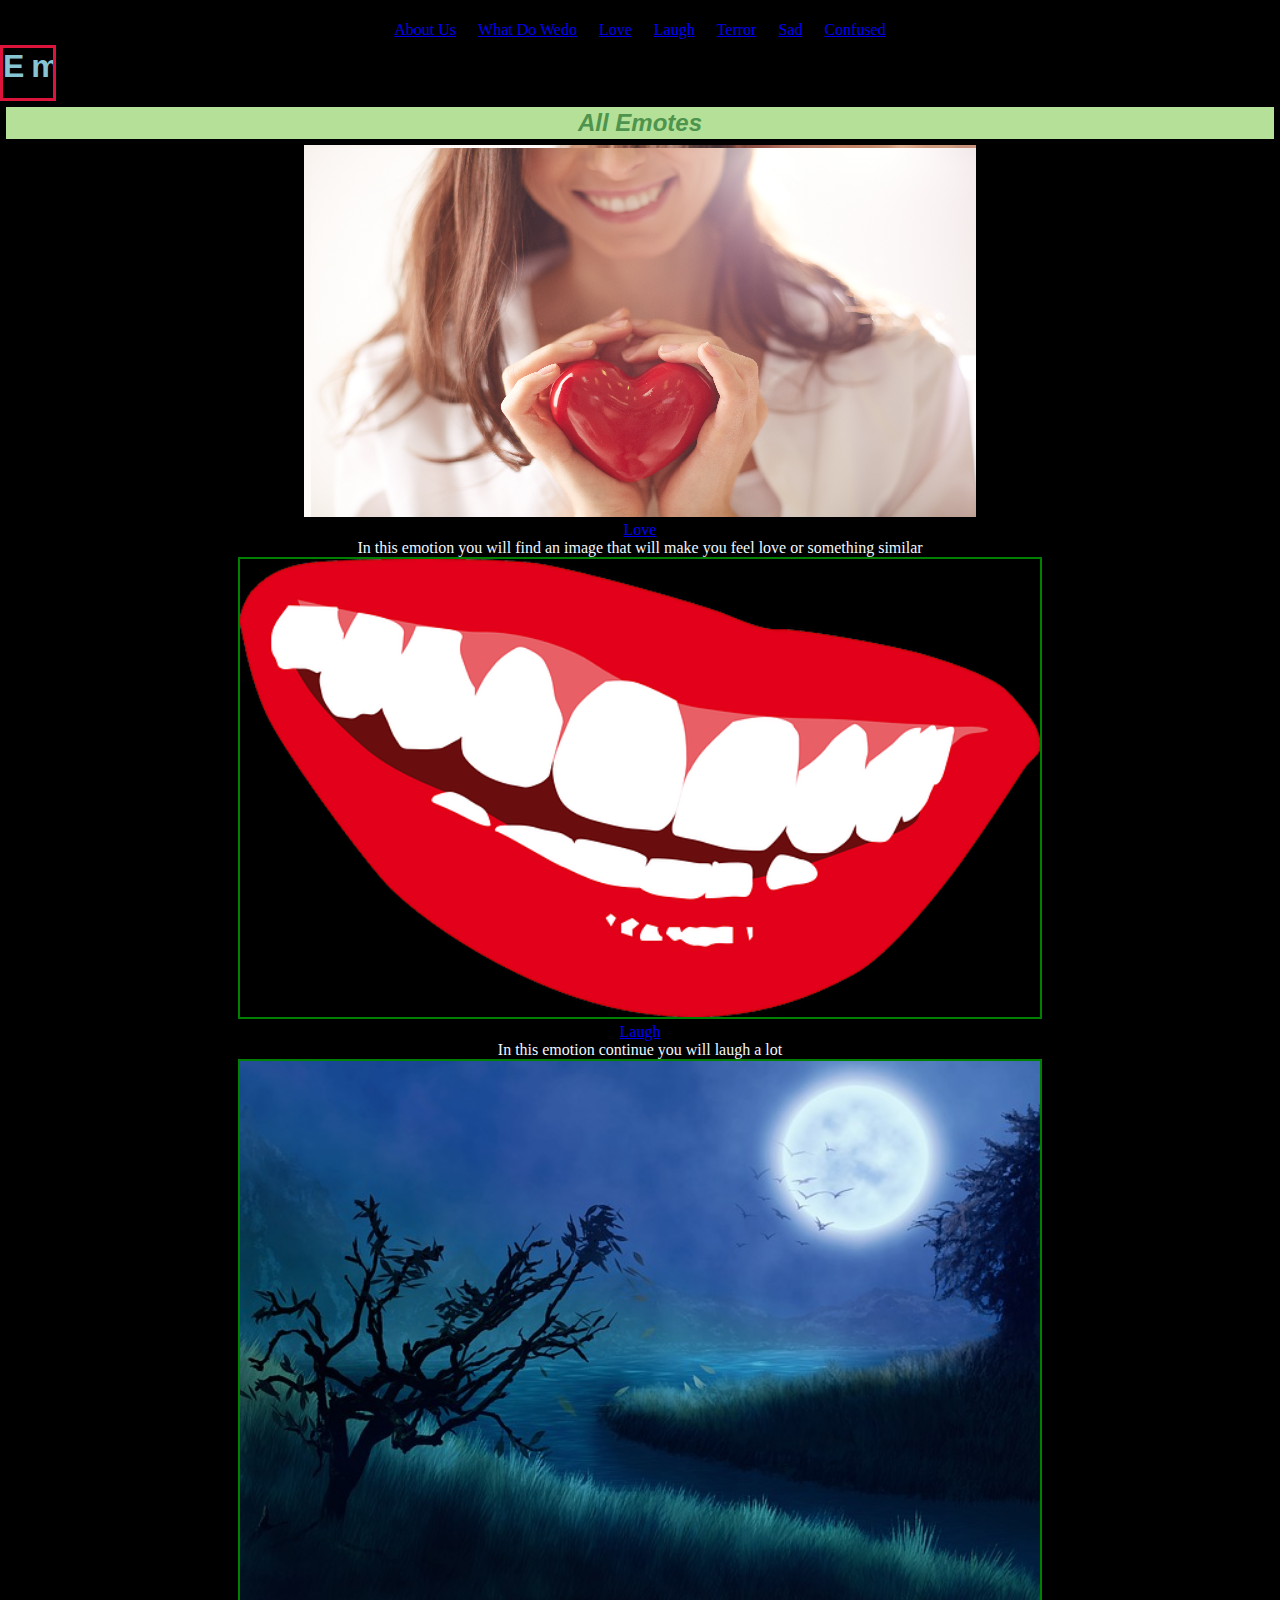
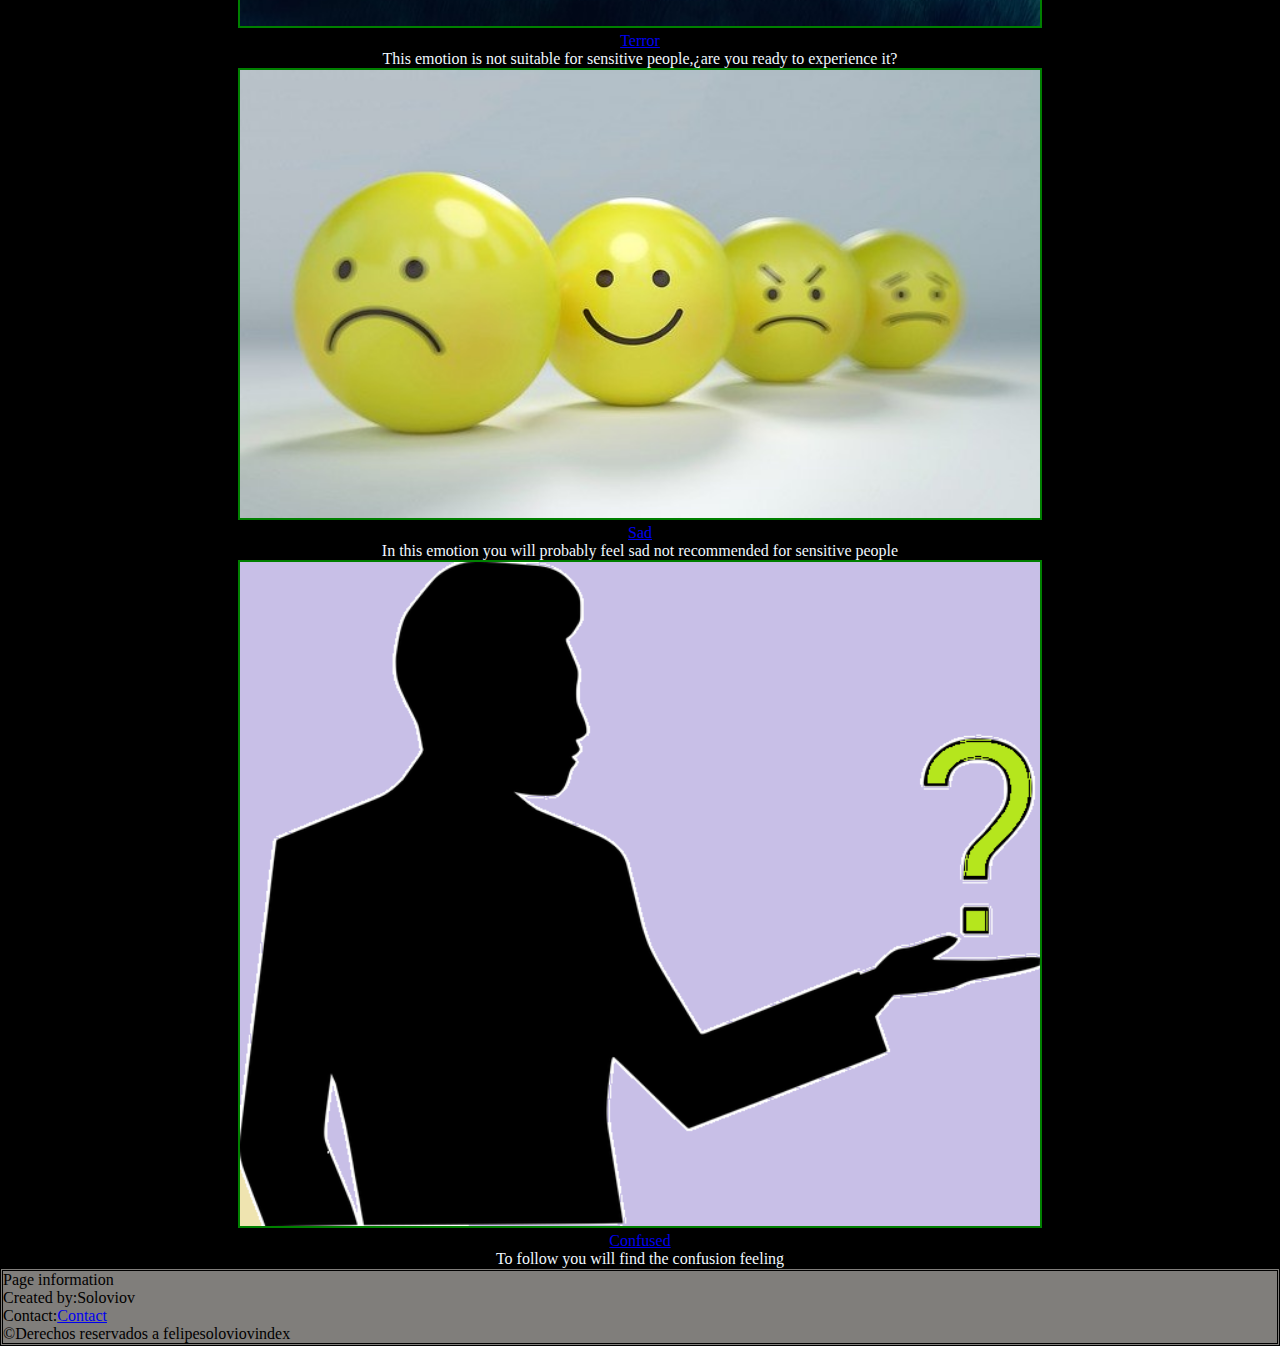
<file: index.html>
<!DOCTYPE html>
<html lang="en">
  <head>
    <meta charset="UTF-8" />
    <meta http-equiv="X-UA-Compatible" content="IE=edge" />
    <meta name="viewport" content="width=device-width, initial-scale=1.0" />
    <title>Emotion Maker</title>
  <link rel="stylesheet" href="./style.css">

  <body class="bodyindex">
    
    <header>
      
      <nav>
     
        <ul> 
 
          
           <li><a href="./pages/aboutus.html">About Us</a></li> 
            
           <li><a href="./pages/whatdowedo.html">What Do Wedo</a></li>

            <li><a href="./pages/love.html">Love</a></li>
        
            <li><a href="./pages/laught.html">Laugh</a></li>
            
            <li><a href="./pages/terror.html">Terror</a></li>
           
            <li><a href="./pages/sad.html">Sad</a></li>
         
            <li><a href="./pages/confused.html">Confused</a></li>
          
          </ul>
     
      </nav>
    </header>
  
    <main>
     
      <h1>Emotions Maker</h1>
    <div>
      
      </div>
      <section>
        <h2>All Emotes</h2>
  <div>
       
    <div class="gridvertical">
        <img class="heart1" src="./img/heartgirl.png" alt="heart">
        <p><a href="./pages/love.html">Love</a></p>
        <p>In this emotion you will find an image that will make you feel love or something similar</p>
    </div>
    
    <div>
        <img class="laught1" src="./img/laught.png" alt="Laught" >
        <p><a href="./pages/laught.html">Laugh</a></p>
        <p>In this emotion continue you will laugh a lot</p>
    </div> 
      
    <div>
        <img class="night1"  src="./img/night.jpg" alt="night">
        <p><a href="./pages/terror.html">Terror</a></p>
        <p>This emotion is not suitable for sensitive people,¿are you ready to experience it?</p>
    </div> 
      
    <div>
        <img class="sad1"  src="./img/sadball.jpg" alt="Sad">
        <p><a href="./pages/sad.html">Sad</a></p>
        <p>In this emotion you will probably feel sad not recommended for sensitive people</p>
    </div> 
      
    <div>
        <p><img class="questions1"  src="./img/confused.png" alt="question"></p>
        <p><a href="./pages/confused.html"">Confused</a></p>
        <p>To follow you will find the confusion feeling</p>
     </div>
    
  </div>    
       
    </section>
    </main>

    <footer>
      
        <p>Page information</p>
        <p>Created by:Soloviov</p> 
        <p>Contact:<a href=".//pages/contact.html">Contact</a></p> 
        <p>©Derechos reservados a felipesoloviovindex</p>
      
    </footer>
  </body>
</html>
</file>
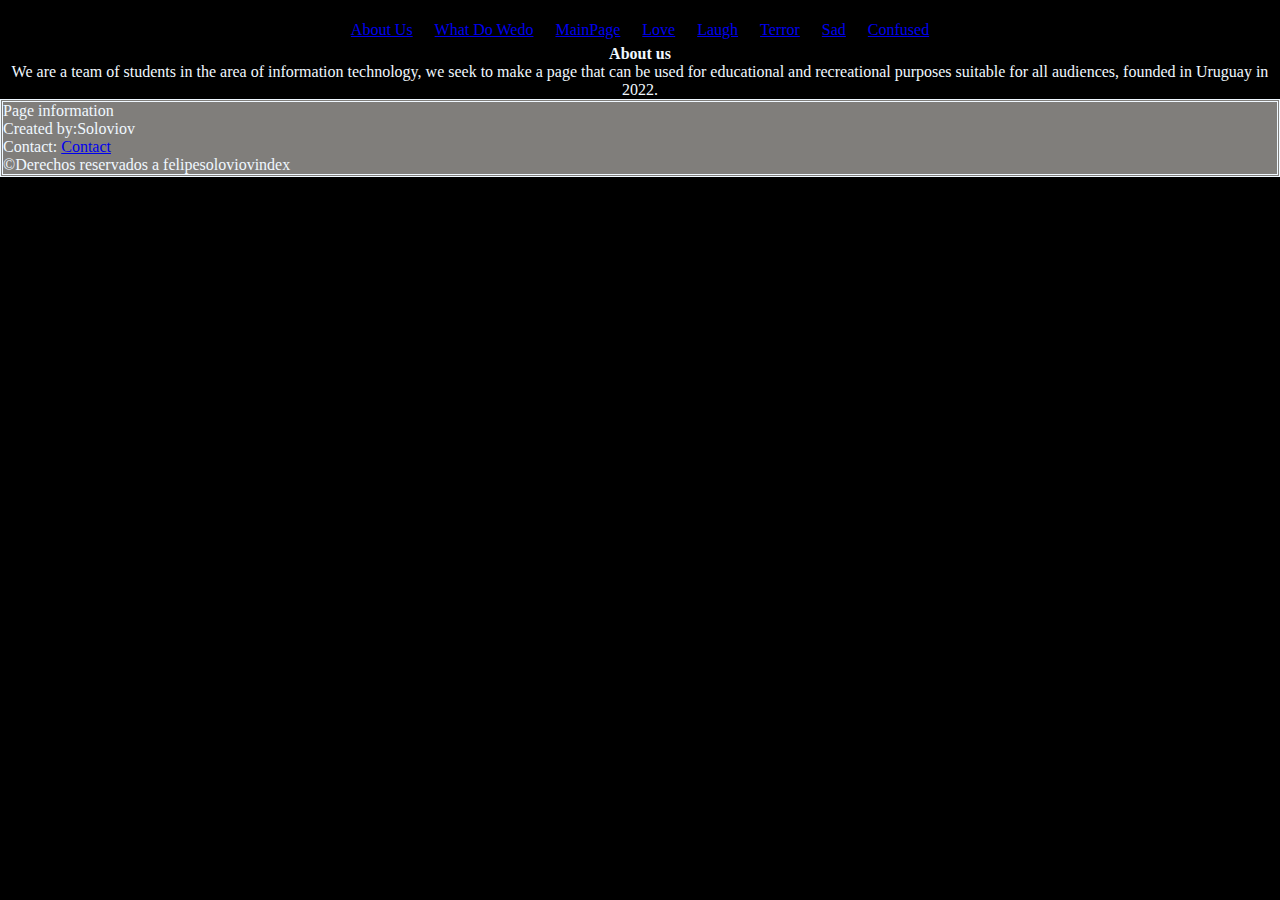
<file: pages/aboutus.html>
<!DOCTYPE html>
<html lang="en">
<head>
    <meta charset="UTF-8">
    <meta http-equiv="X-UA-Compatible" content="IE=edge">
    <meta name="viewport" content="width=device-width, initial-scale=1.0">
    <title>Laught</title>
    <link rel="stylesheet" href="../style.css">
  
  </head>

  <body class="bodypages">
    
    <header>
        <nav>
            <ul>
  
              <li><a href="./aboutus.html">About Us</a></li> 
              
             <li><a href="./whatdowedo.html">What Do Wedo</a></li>
                
                <li><a href="../index.html">MainPage</a></li>     
  
                <li><a href="./love.html">Love</a></li>
        
                <li><a href="./laught.html">Laugh</a></li>
        
                <li><a href="./terror.html">Terror</a></li>
        
                <li><a href="./sad.html">Sad</a></li>
        
                <li><a href="./confused.html">Confused</a></li>
              </ul>
            </div>
          </nav>
  </header>
  
  <main>
    <h4>About us</h4>

    <p>We are a team of students in the area of information technology, we seek to make a page that
         can be used for educational and recreational purposes suitable for
         all audiences, founded in Uruguay in 2022.</p>

   
  </main>

  <footer class="footer1">
      
    <p>Page information</p>
    <p>Created by:Soloviov</p> 
    <p></p>Contact: <a href="../pages/contact.html">Contact</a></p> 
    <p>©Derechos reservados a felipesoloviovindex</p>
  
</footer>
</body>
</html>
</file>
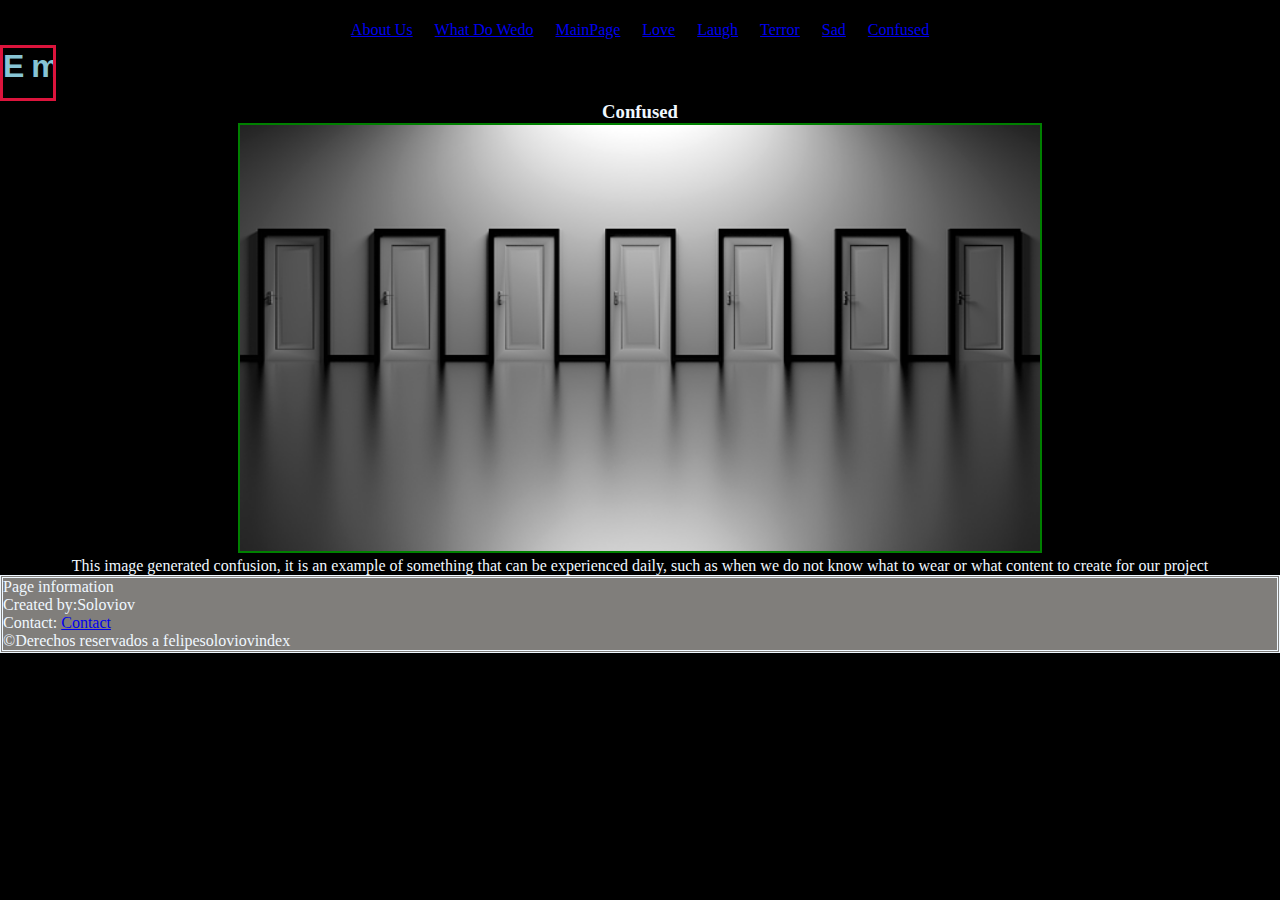
<file: pages/confused.html>
<!DOCTYPE html>
<html lang="en">
<head>
    <meta charset="UTF-8">
    <meta http-equiv="X-UA-Compatible" content="IE=edge">
    <meta name="viewport" content="width=device-width, initial-scale=1.0">
    <title>Shocked</title>
    <link rel="stylesheet" href="../style.css">
  </head>

  <body class="bodypages">
    
    <header>
      <nav>
        <ul>

          <li><a href="./aboutus.html">About Us</a></li> 
          
         <li><a href="./whatdowedo.html">What Do Wedo</a></li>
            
            <li><a href="../index.html">MainPage</a></li>     

            <li><a href="./love.html">Love</a></li>
    
            <li><a href="./laught.html">Laugh</a></li>
    
            <li><a href="./terror.html">Terror</a></li>
    
            <li><a href="./sad.html">Sad</a></li>
    
            <li><a href="./confused.html">Confused</a></li>
          </ul>
        </div>
      </nav>
  </header>
  
  <main>
   <h1>Emotions Maker</h1>

    <section>
      <h3>Confused</h3>
      <img class="confused2" src="../img/doors.png" alt="Doors">
      <p>This image generated confusion, it is an example of something that can be experienced daily, such as when we do not know what to wear or what content to create for our project</p>
</section>
  </main>
  <footer class="footer1">
      
    <p>Page information</p>
    <p>Created by:Soloviov</p> 
    <p></p>Contact: <a href="../pages/contact.html">Contact</a></p> 
    <p>©Derechos reservados a felipesoloviovindex</p>
  
</footer>
</body>
</html>
</file>
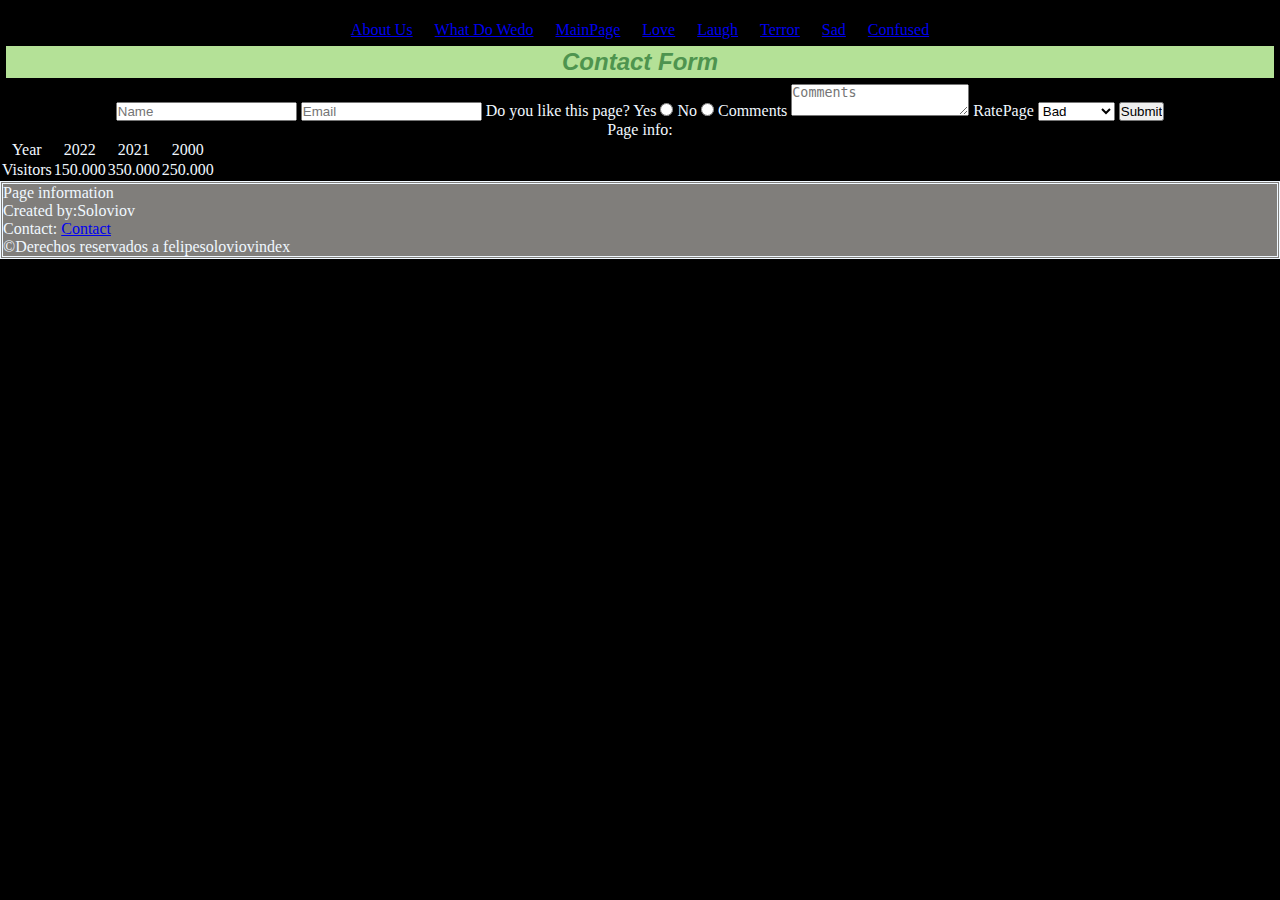
<file: pages/contact.html>
<!DOCTYPE html>
<html lang="en">
<head>
    <meta charset="UTF-8">
    <meta http-equiv="X-UA-Compatible" content="IE=edge">
    <meta name="viewport" content="width=device-width, initial-scale=1.0">
    <title>Contact</title>
    <link rel="stylesheet" href="../style.css">
</head>

<body class="bodypages">
    
    <header>
        <nav>
            <ul>
  
              <li><a href="./aboutus.html">About Us</a></li> 
              
             <li><a href="./whatdowedo.html">What Do Wedo</a></li>
                
                <li><a href="../index.html">MainPage</a></li>     
  
                <li><a href="./love.html">Love</a></li>
        
                <li><a href="./laught.html">Laugh</a></li>
        
                <li><a href="./terror.html">Terror</a></li>
        
                <li><a href="./sad.html">Sad</a></li>
        
                <li><a href="./confused.html">Confused</a></li>
              </ul>
            </div>
          </nav>
    </header>
    
      <main>
        <h2>Contact Form</h2>
<div class="form1">
        <form action="">
        
        <input type="text" placeholder="Name" id="" name="" >
        <input type="email" name="Email"" placeholder="Email" id="">
        
        
        
        <Label>Do you like this page?</Label>
        <label>Yes</label>
        <input type="radio" name="Page" id="">
        <label>No</label>
        <input type="radio" name="Page" id="">
    
        <label>Comments</label>
        <textarea name="" id="" placeholder="Comments"></textarea>
    
<label>RatePage</label>
    <select name="Rate" id="">
        <option value="Bad">Bad</option>
        <option vañie="Good">Good</option>
        <option value="Excellent">Excellent</option>
        
       </select>
       <input type="submit">
    </form>

</div>
<Section>
<p>Page info:</p>

<table class="table1">
<tr class="table2">
    <td>Year</td>
    <td>2022</td>
    <td>2021</td>
    <td>2000</td>
</tr>
    <tr class="table3">
        <td>Visitors</td>
        <td>150.000</td>
        <td>350.000</td>
        <td>250.000</td>
        </tr>
</table>
</Section>
</main>
<footer class="footer1">
     <p>Page information</p>
    <p>Created by:Soloviov</p> 
    <p></p>Contact: <a href="../pages/contact.html">Contact</a></p> 
    <p>©Derechos reservados a felipesoloviovindex</p>
  
</footer>
</body>
</html>
</file>
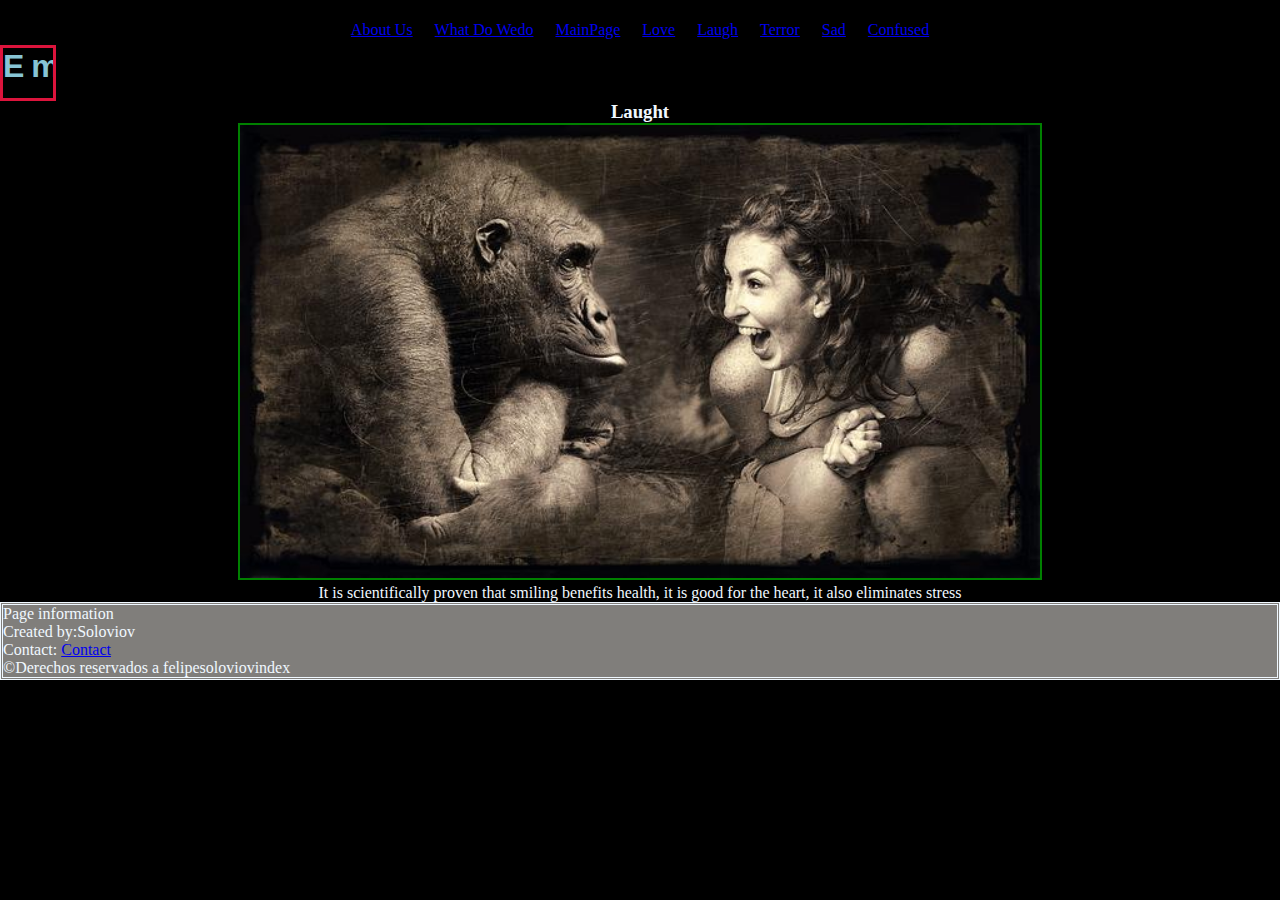
<file: pages/laught.html>
<!DOCTYPE html>
<html lang="en">
<head>
    <meta charset="UTF-8">
    <meta http-equiv="X-UA-Compatible" content="IE=edge">
    <meta name="viewport" content="width=device-width, initial-scale=1.0">
    <title>Laught</title>
    <link rel="stylesheet" href="../style.css">
  
  </head>

  <body class="bodypages">
    
    <header>
      <nav>
        <ul>

          <li><a href="./aboutus.html">About Us</a></li> 
          
         <li><a href="./whatdowedo.html">What Do Wedo</a></li>
            
            <li><a href="../index.html">MainPage</a></li>     

            <li><a href="./love.html">Love</a></li>
    
            <li><a href="./laught.html">Laugh</a></li>
    
            <li><a href="./terror.html">Terror</a></li>
    
            <li><a href="./sad.html">Sad</a></li>
    
            <li><a href="./confused.html">Confused</a></li>
          </ul>
        </div>
      </nav>
  
  <main>
    <h1>Emotions Maker</h1>

    <section>
      <h3>Laught</h3>
      
      
      <img class="laughtimg1" src="../img/laughtimg.jpg" alt="monkeyandgirl">
      <p>It is scientifically proven that smiling benefits health, it is good for the heart, it also eliminates stress</p>
       </section>
  </main>

  <footer class="footer1">
      
    <p>Page information</p>
    <p>Created by:Soloviov</p> 
    <p></p>Contact: <a href="../pages/contact.html">Contact</a></p> 
    <p>©Derechos reservados a felipesoloviovindex</p>
  
</footer>
</body>
</html>
</file>
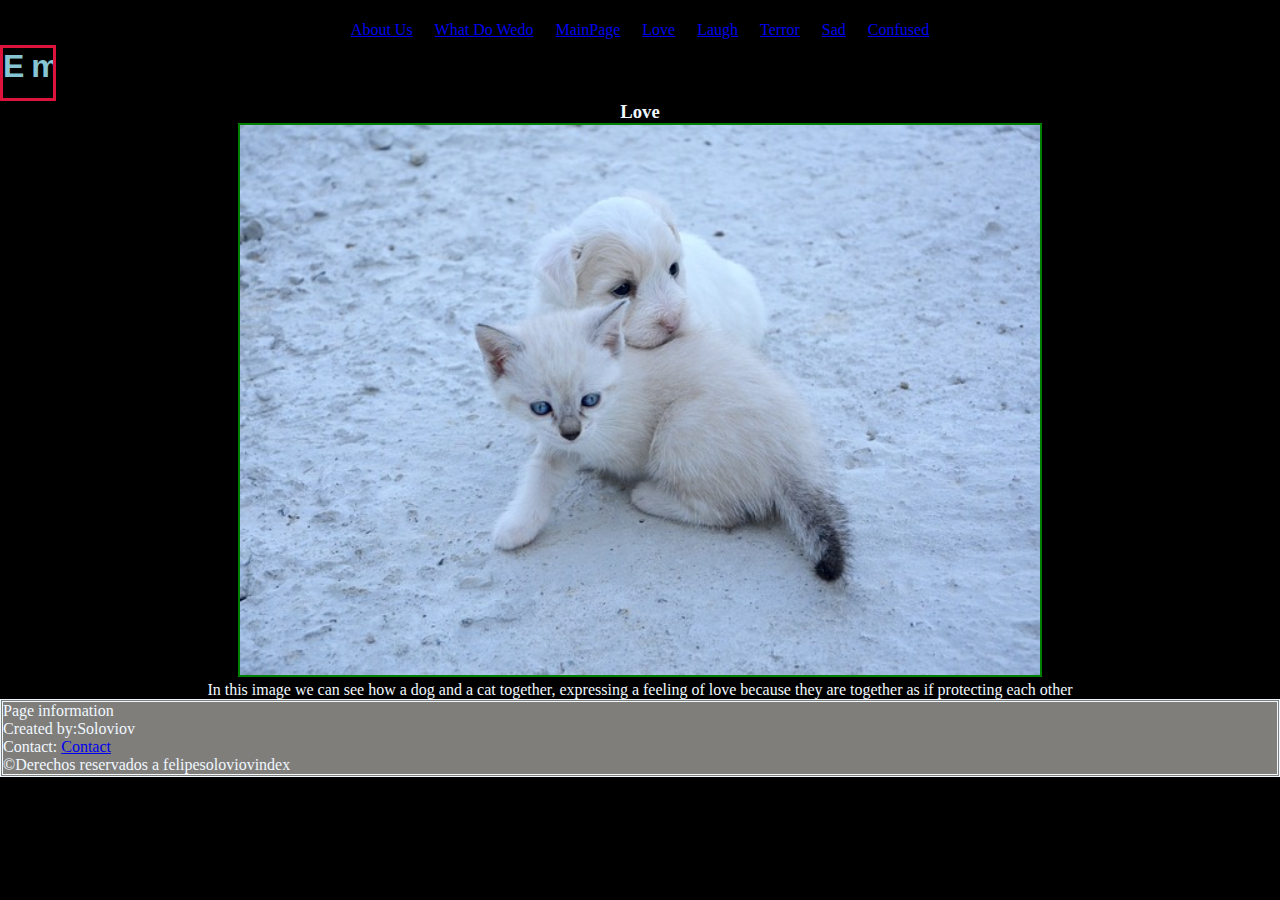
<file: pages/love.html>
<!DOCTYPE html>
<html lang="en">
<head>
    <meta charset="UTF-8">
    <meta http-equiv="X-UA-Compatible" content="IE=edge">
    <meta name="viewport" content="width=device-width, initial-scale=1.0">
    <title>Love</title>
    <link rel="stylesheet" href="../style.css">
  </head>


  <body class="bodypages">
    
    <header>
      <nav>
        <ul>

          <li><a href="./aboutus.html">About Us</a></li> 
          
         <li><a href="./whatdowedo.html">What Do Wedo</a></li>
            
            <li><a href="../index.html">MainPage</a></li>     

            <li><a href="./love.html">Love</a></li>
    
            <li><a href="./laught.html">Laugh</a></li>
    
            <li><a href="./terror.html">Terror</a></li>
    
            <li><a href="./sad.html">Sad</a></li>
    
            <li><a href="./confused.html">Confused</a></li>
          </ul>
        </div>
      </nav>
  </header>
  
  <main>
    <h1>Emotions Maker</h1>
   
    
   <section>
      <h3>Love</h3>
     <img class="loveimg1" src="../img/love.jpg" alt="Love">
    <p>In this image we can see how a dog and a cat together, expressing a feeling of love because they are together as if protecting each other</p>  
    </section>
  </main>
  <footer class="footer1">
      
    <p>Page information</p>
    <p>Created by:Soloviov</p> 
    <p></p>Contact: <a href="../pages/contact.html">Contact</a></p> 
    <p>©Derechos reservados a felipesoloviovindex</p>
  
</footer>
</body>
</html>
</file>
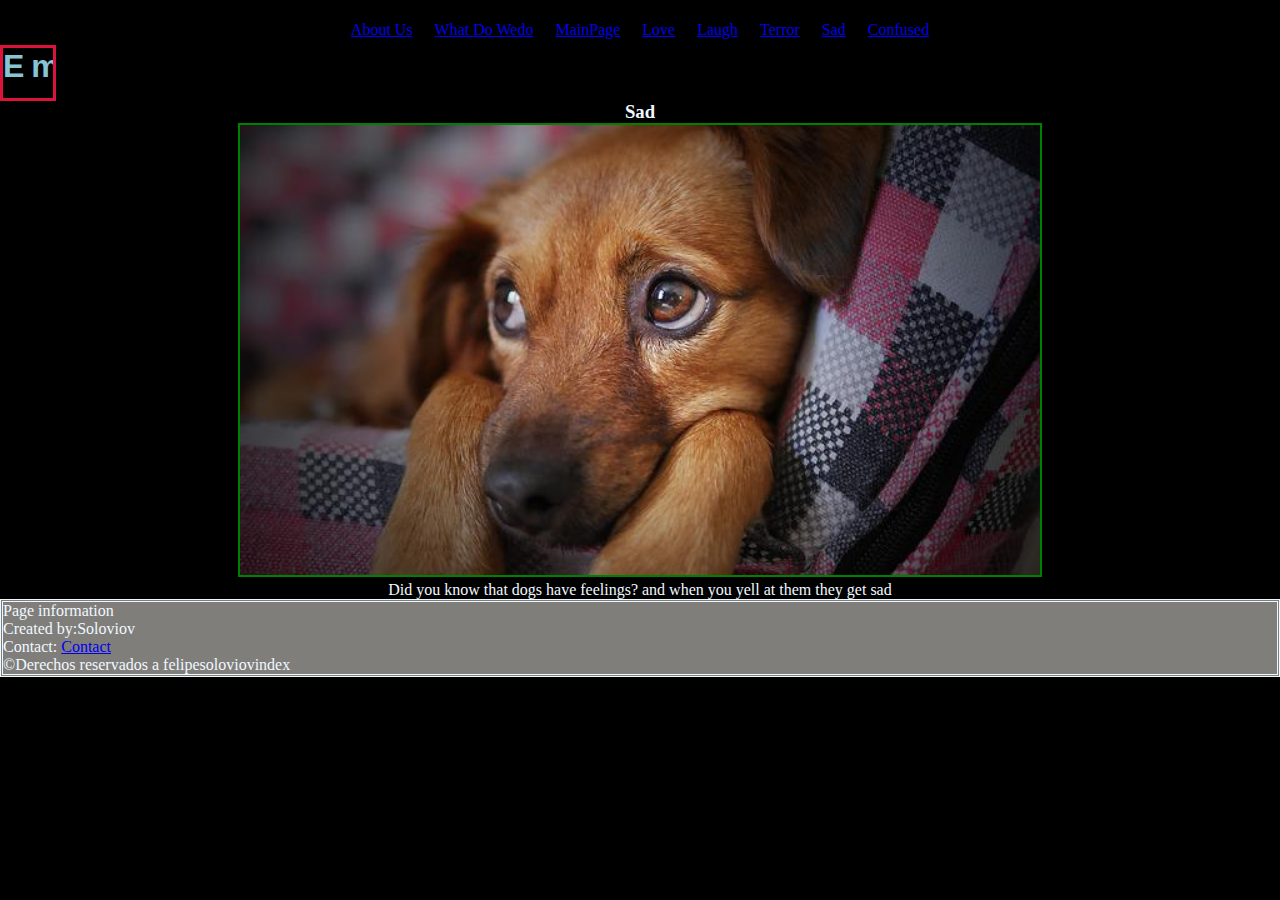
<file: pages/sad.html>
<!DOCTYPE html>
<html lang="en">
<head>
    <meta charset="UTF-8">
    <meta http-equiv="X-UA-Compatible" content="IE=edge">
    <meta name="viewport" content="width=device-width, initial-scale=1.0">
    <title>Sad</title>
    <link rel="stylesheet" href="../style.css">
  </head>


  <body class="bodypages">
    
    <header>
      <nav>
        <ul>

          <li><a href="./aboutus.html">About Us</a></li> 
          
         <li><a href="./whatdowedo.html">What Do Wedo</a></li>
            
            <li><a href="../index.html">MainPage</a></li>     

            <li><a href="./love.html">Love</a></li>
    
            <li><a href="./laught.html">Laugh</a></li>
    
            <li><a href="./terror.html">Terror</a></li>
    
            <li><a href="./sad.html">Sad</a></li>
    
            <li><a href="./confused.html">Confused</a></li>
          </ul>
        </div>
      </nav>
  </header>
  
  <main>
    <h1>Emotions Maker</h1>

    <section>
      <h3>Sad</h3>
      <img class="sad2" src="../img/saddog.jpg" alt="dogsad">
      </section>
      <p>Did you know that dogs have feelings? and when you yell at them they get sad</p>
  </main>
  <footer class="footer1">
      
    <p>Page information</p>
    <p>Created by:Soloviov</p> 
    <p></p>Contact: <a href="../pages/contact.html">Contact</a></p> 
    <p>©Derechos reservados a felipesoloviovindex</p>

  
</footer>
</body>
</html>
</file>
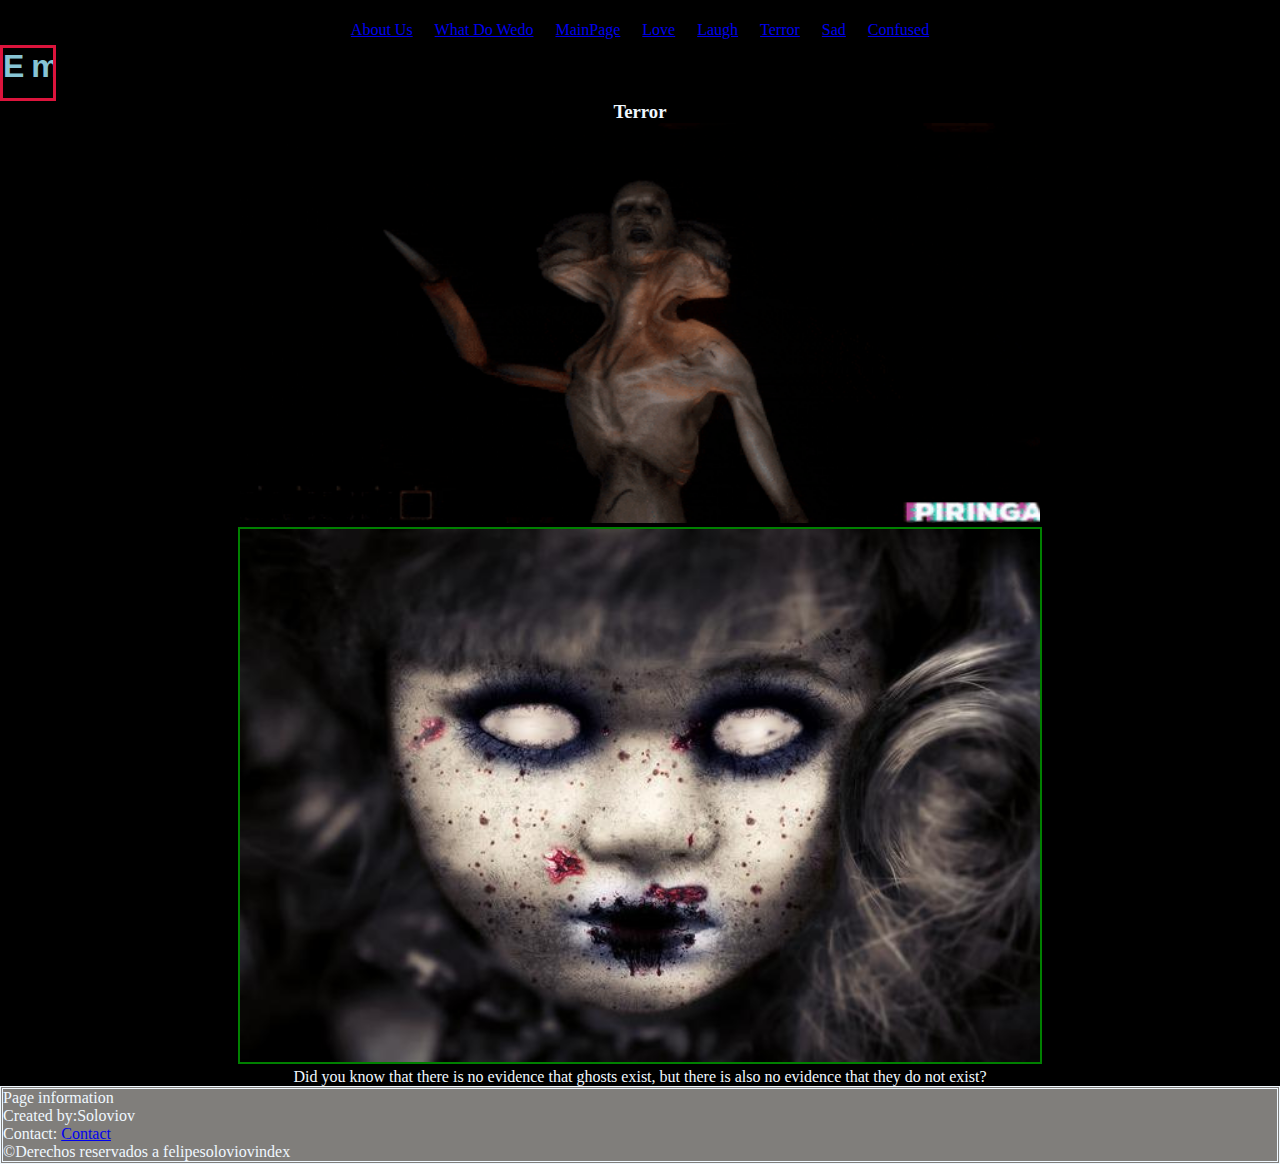
<file: pages/terror.html>
<!DOCTYPE html>
<html lang="en">
<head>
    <meta charset="UTF-8">
    <meta http-equiv="X-UA-Compatible" content="IE=edge">
    <meta name="viewport" content="width=device-width, initial-scale=1.0">
    <title>Terror</title>
    <link rel="stylesheet" href="../style.css">
  </head>


  <body class="bodypages">
    
    <header>
      <nav>
        <ul>

          <li><a href="./aboutus.html">About Us</a></li> 
          
         <li><a href="./whatdowedo.html">What Do Wedo</a></li>
            
            <li><a href="../index.html">MainPage</a></li>     

            <li><a href="./love.html">Love</a></li>
    
            <li><a href="./laught.html">Laugh</a></li>
    
            <li><a href="./terror.html">Terror</a></li>
    
            <li><a href="./sad.html">Sad</a></li>
    
            <li><a href="./confused.html">Confused</a></li>
          </ul>
        </div>
      </nav>
  </header>
  
  <main>
    <h1>Emotions Maker</h1>

    <section>
      <h3>Terror</h3>
      
      
      <img class="gif1" src="../img/terrorg.gif" alt="Terror" >
      <img  class="terrorimg1" src="../img/zombie.jpg" alt="Terrordoll"> 
      <p>Did you know that there is no evidence that ghosts exist, but there is also no evidence that they do not exist?</p>
     
    </section>
  </main>

  <footer class="footer1">
      
    <p>Page information</p>
    <p>Created by:Soloviov</p> 
    <p></p>Contact: <a href="../pages/">Contact</a></p> 
    <p>©Derechos reservados a felipesoloviovindex</p>
  
</footer>
</body>
</html>
</file>
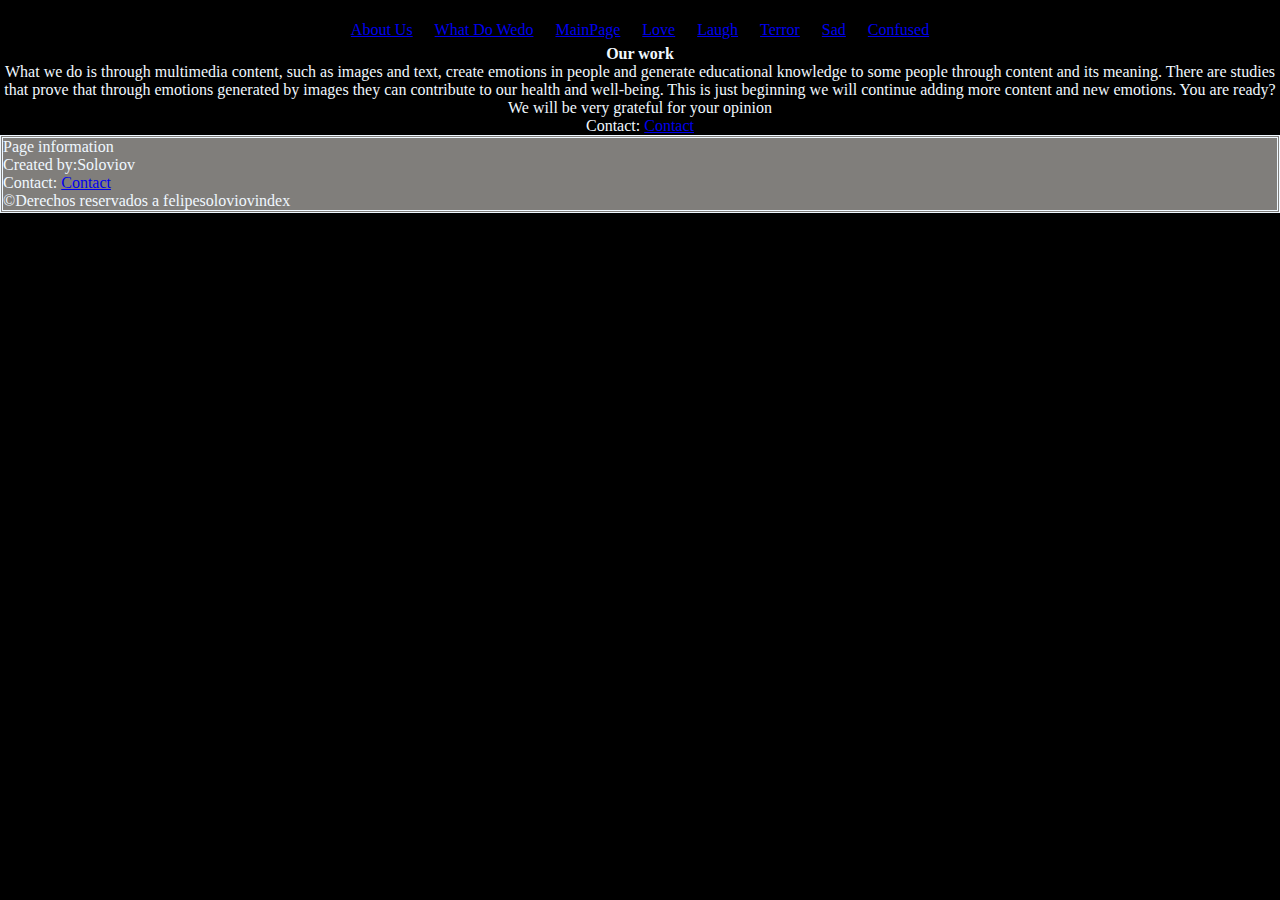
<file: pages/whatdowedo.html>
<!DOCTYPE html>
<html lang="en">
<head>
    <meta charset="UTF-8">
    <meta http-equiv="X-UA-Compatible" content="IE=edge">
    <meta name="viewport" content="width=device-width, initial-scale=1.0">
    <title>Whatdowedo</title>
    <link rel="stylesheet" href="../style.css">
  
  </head>

  <body class="bodypages">
    
    <header>
      <nav>
          <ul>

            <li><a href="./aboutus.html">About Us</a></li> 
            
           <li><a href="./whatdowedo.html">What Do Wedo</a></li>
              
              <li><a href="../index.html">MainPage</a></li>     

              <li><a href="./love.html">Love</a></li>
      
              <li><a href="./laught.html">Laugh</a></li>
      
              <li><a href="./terror.html">Terror</a></li>
      
              <li><a href="./sad.html">Sad</a></li>
      
              <li><a href="./confused.html">Confused</a></li>
            </ul>
          </div>
        </nav>
  </header>
  
  <main>
    <h4>Our work</h4>

    <p>What we do is through multimedia content, such 
    as images and text, create emotions in people and generate 
    educational knowledge to some people through content and its
    meaning. There are studies that prove that through emotions
    generated by images they can contribute to our health and 
    well-being. This is just beginning we will continue adding
    more content and new emotions.
    You are ready?
    We will be very grateful for your opinion</p>
    <p></p>Contact: <a href="../pages/contact.html">Contact</a></p> 

   
  </main>

  <footer class="footer1">
      
    <p>Page information</p>
    <p>Created by:Soloviov</p> 
    <p></p>Contact: <a href="../pages/contact.html">Contact</a></p> 
    <p>©Derechos reservados a felipesoloviovindex</p>
  
</footer>
</body>
</html>
</file>
<file: style.css>
*{
  margin: 0%;
  padding: 0%;
}
.banner1 {
  width: 800px;
}

.laught1 {
  width:800px;
  border: solid 2px green;
}
.night1 {
  width: 800px;
  border: solid 2px green;
}
.sad1 {
  width: 800px;
  border: solid 2px green;
}
.questions1 {
  width: 800px;
  border: solid 2px green;
}
.loveimg1 {
  width: 800px;
  border: solid 2px green;
}
.laughtimg1 {
  width: 800px;
  border: solid 2px green;
}
.gif1 {
  width: 800px;
  height: 400px;
  
}
.terrorimg1 {
  width: 800px;
  border: solid 2px green;
}
.sad2 {
  width: 800px;
  border: solid 2px green;
}
.confused2 {
  width: 800px;
  border: solid 2px green;
}


.bannerindex{
  width: 1200px;
  height: 300px;
  border-radius: 50px;
  margin: 2px
  

  }
  .bodyindex {
    
 
    background-color: #000;
    align-items: center;
    justify-content: center;
    
  }
  h1 {
    width: 50px;
    height: 50px;
    position: relative;
    color: hsl(192, 47%, 68%);
    font-weight: 100px;
    font-family:'Franklin Gothic Medium', 'Arial Narrow', Arial, sans-serif, monospace;
    letter-spacing: 7px;
    overflow: hidden;
    border-right: 2px solid hsl(0, 0%, 80%);
    white-space: nowrap;
    animation: typewriter 4s steps(44) 1s 1 normal both,
      blinkTextCursor 500ms infinite;
      align-items: center;
      border: solid crimson 3px;
  }
  
  @keyframes typewriter {
    from {
      width: 100px;
    }
    to {
      width: 1920px;
    }
  }
 
 
h2{ color: rgb(78, 148, 79);
  text-align: center;
  font-family: "Franklin Gothic Medium", "Arial Narrow", Arial, sans-serif;
  font-style: oblique;
  background-color: rgb(180, 225, 151);
  padding: 2px;
  margin: 5px;
  border: solid 1px black;
}




.bodyindex header nav {
  height: 25px;
  width: auto;
  grid-area: nav;
  display: flex;
  flex-direction: row;
  justify-content: center;
  background-color: rgb(0, 0, 0);
  padding: 5px;
  margin: 5px;
  
}

.bodyindex header nav ul {
  display: flex;
  justify-content: right;
  list-style: none;
  
  background-color: black;
  
}

.bodyindex header nav ul li {
  color: azure;
  padding: 2px;
  margin:  9px;
  text-decoration: none;
  
  

  
}


.bodyindex main {
  align-items: center;
  text-align: center;
  background-color: rgb(0, 0, 0);
  color: aliceblue;

}

.bodyindex footer {

  background-color: rgb(128, 126, 123);
  border: solid;
  color: rgb(0, 0, 0) 2px;
  border-style: double;
}

.bodypages {
 
  background-color: #000;
  align-items: center;
  justify-content: center;
  color: aliceblue;
  
  
}

.bodypages header nav {
  height: 25px;
  width: auto;
  grid-area: nav;
  display: flex;
  flex-direction: row;
  justify-content: center;
  background-color: rgb(0, 0, 0);
  padding: 5px;
  margin: 5px;
  
}

.bodypages header nav ul {
  display: flex;
  justify-content: right;
  list-style: none;
  
  background-color: black;
}
.bodypages header nav ul li {
  color: azure;
  padding: 2px;
  margin:  9px;
  text-decoration: none;
  }

.bodypages main {
  
  align-items: center;
  text-align: center;
  background-color: rgb(0, 0, 0);
}

.bodypages footer {
 
  background-color: rgb(128, 126, 123);
  border: solid;
  color: rgb(0, 0, 0) 2px;
  border-style: double;
}

.hover01 figure img {
	-webkit-transform: scale(1);
	transform: scale(1);
	-webkit-transition: .3s ease-in-out;
	transition: .3s ease-in-out;
}
.hover01 figure:hover img {
	-webkit-transform: scale(1.3);
	transform: scale(1.3);
}
</file>
